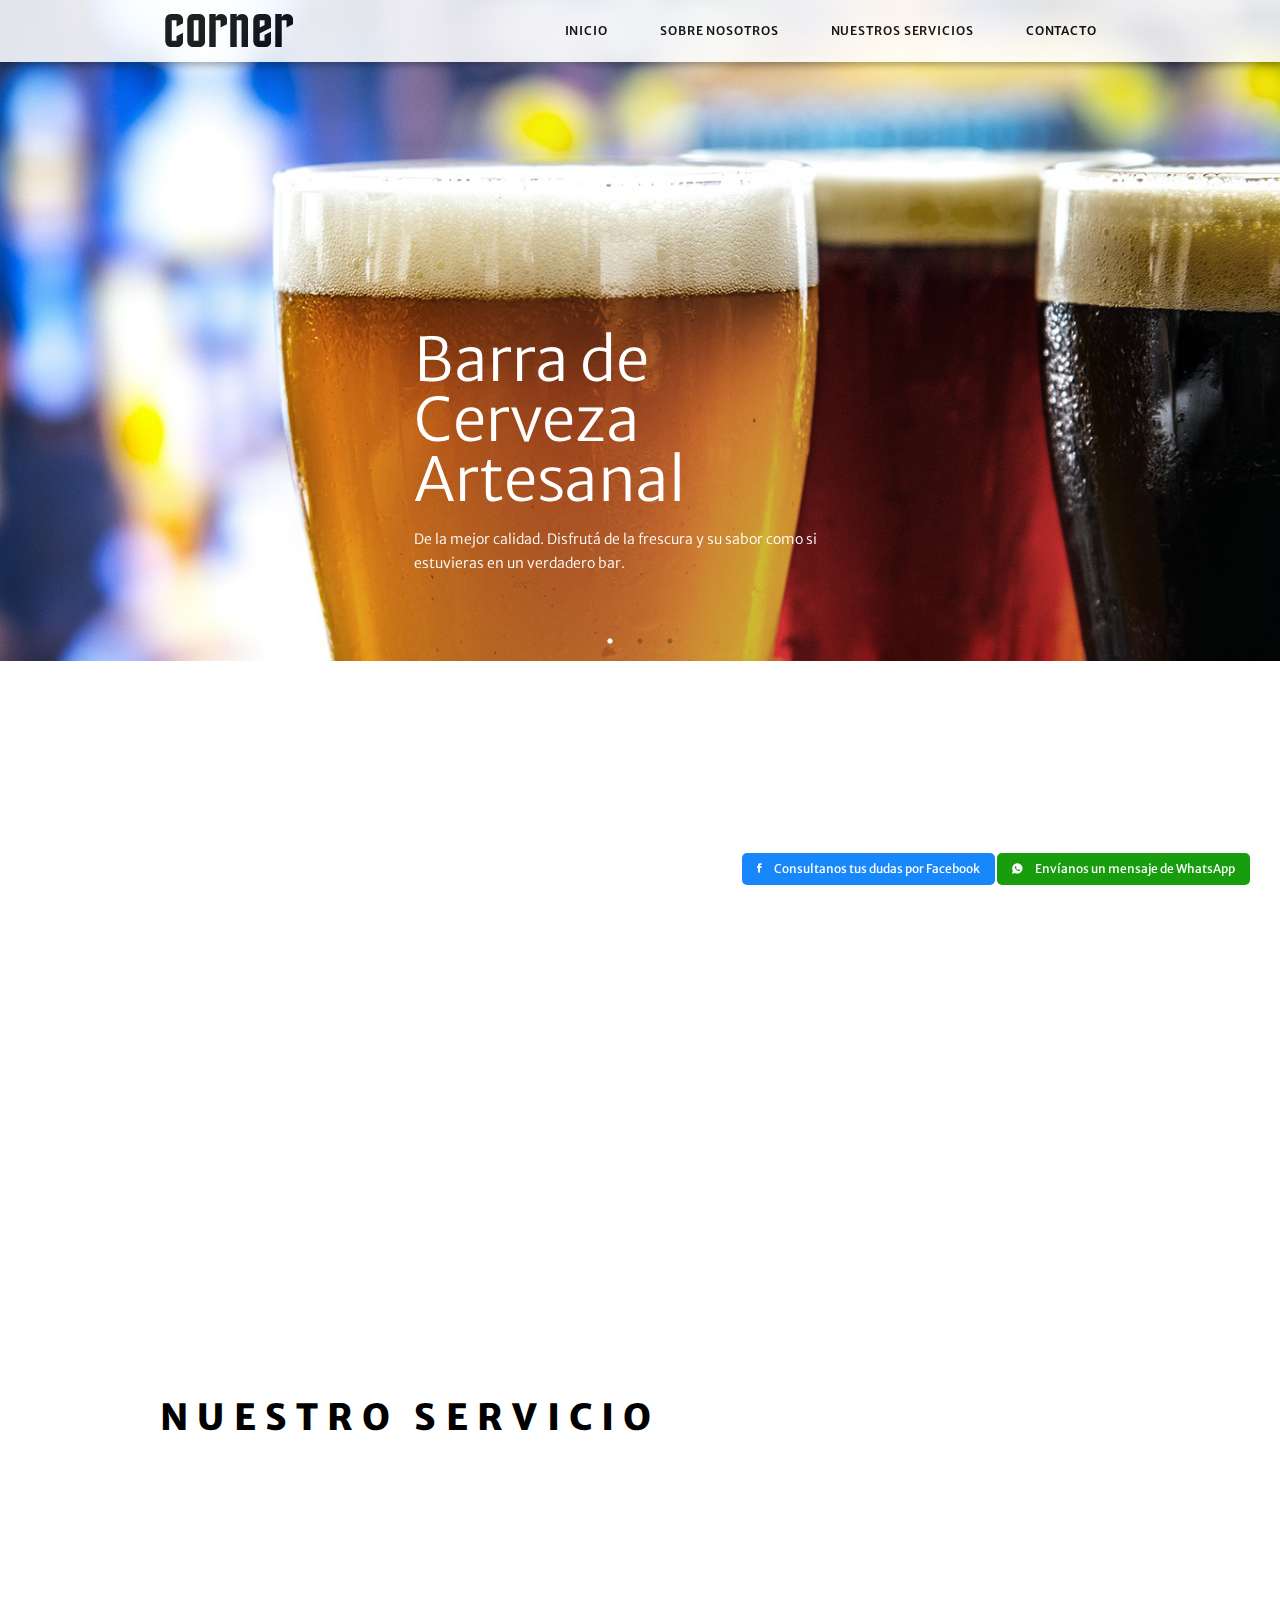
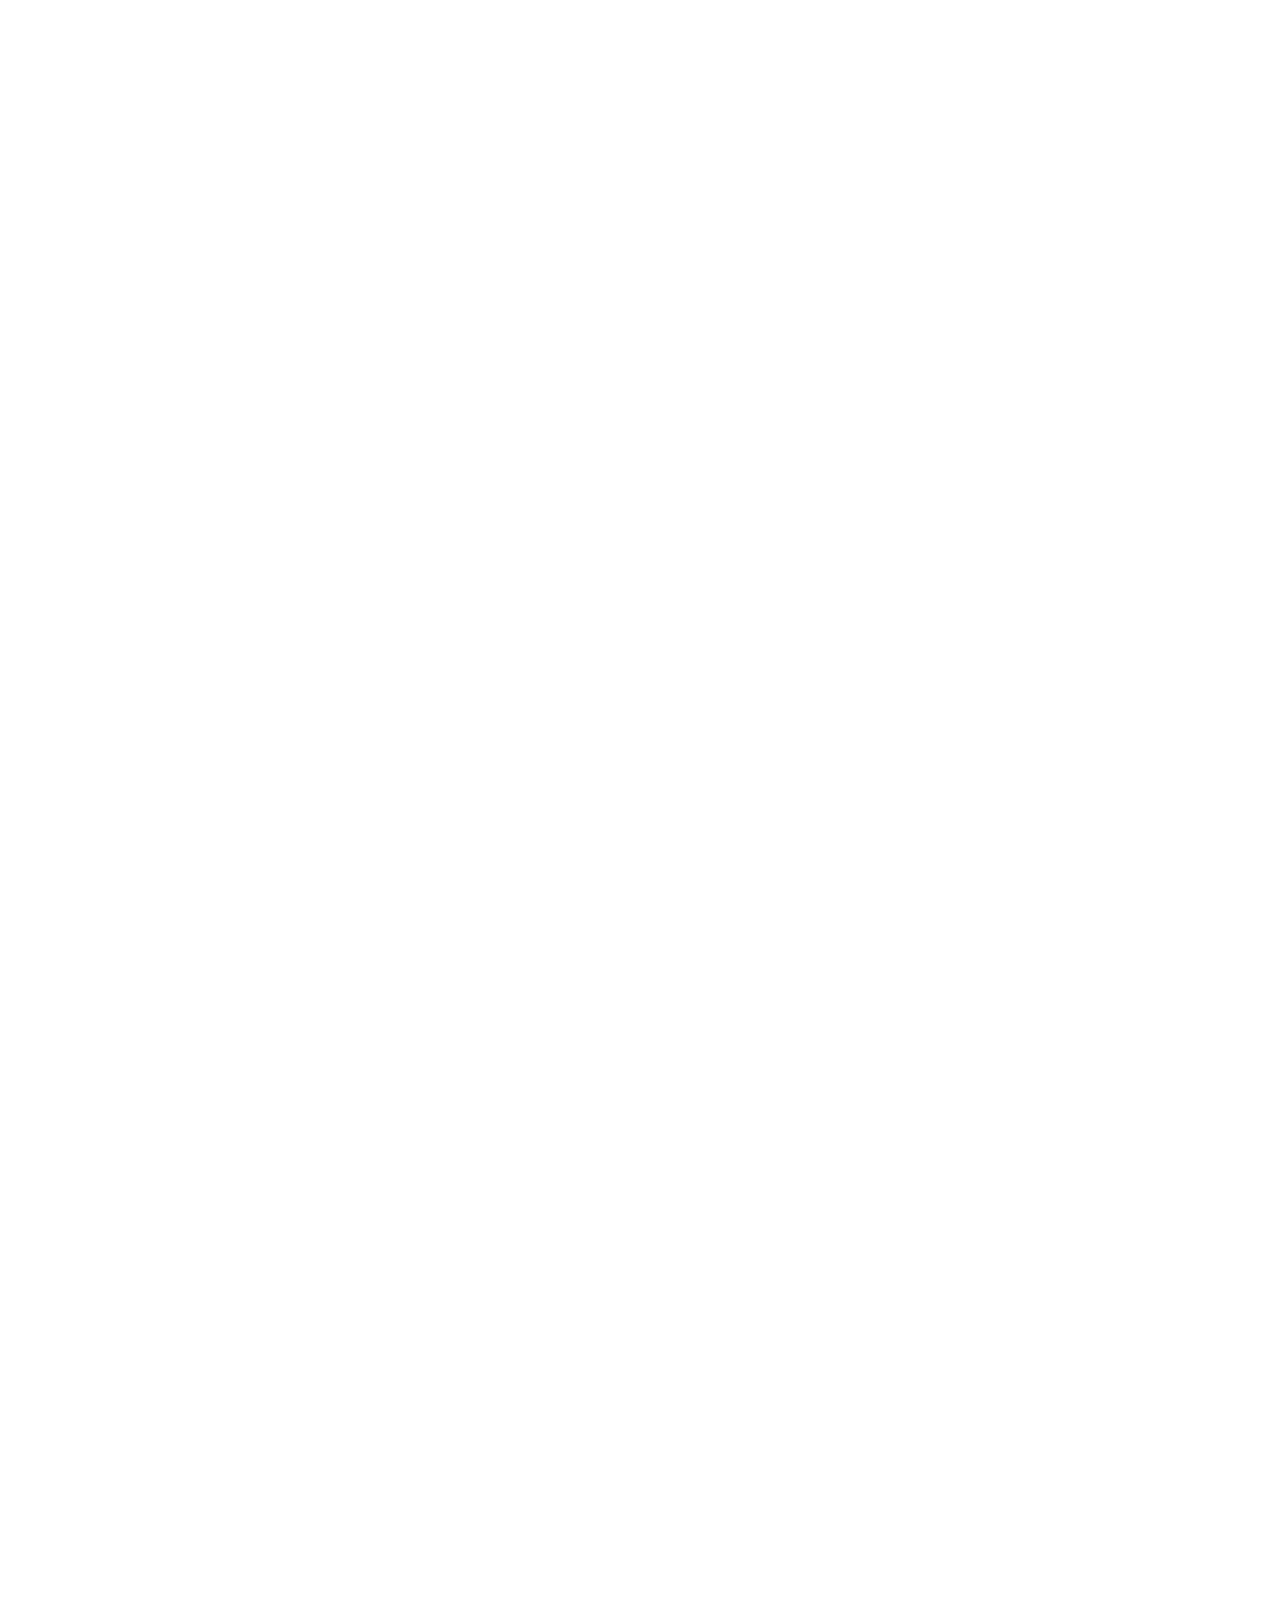
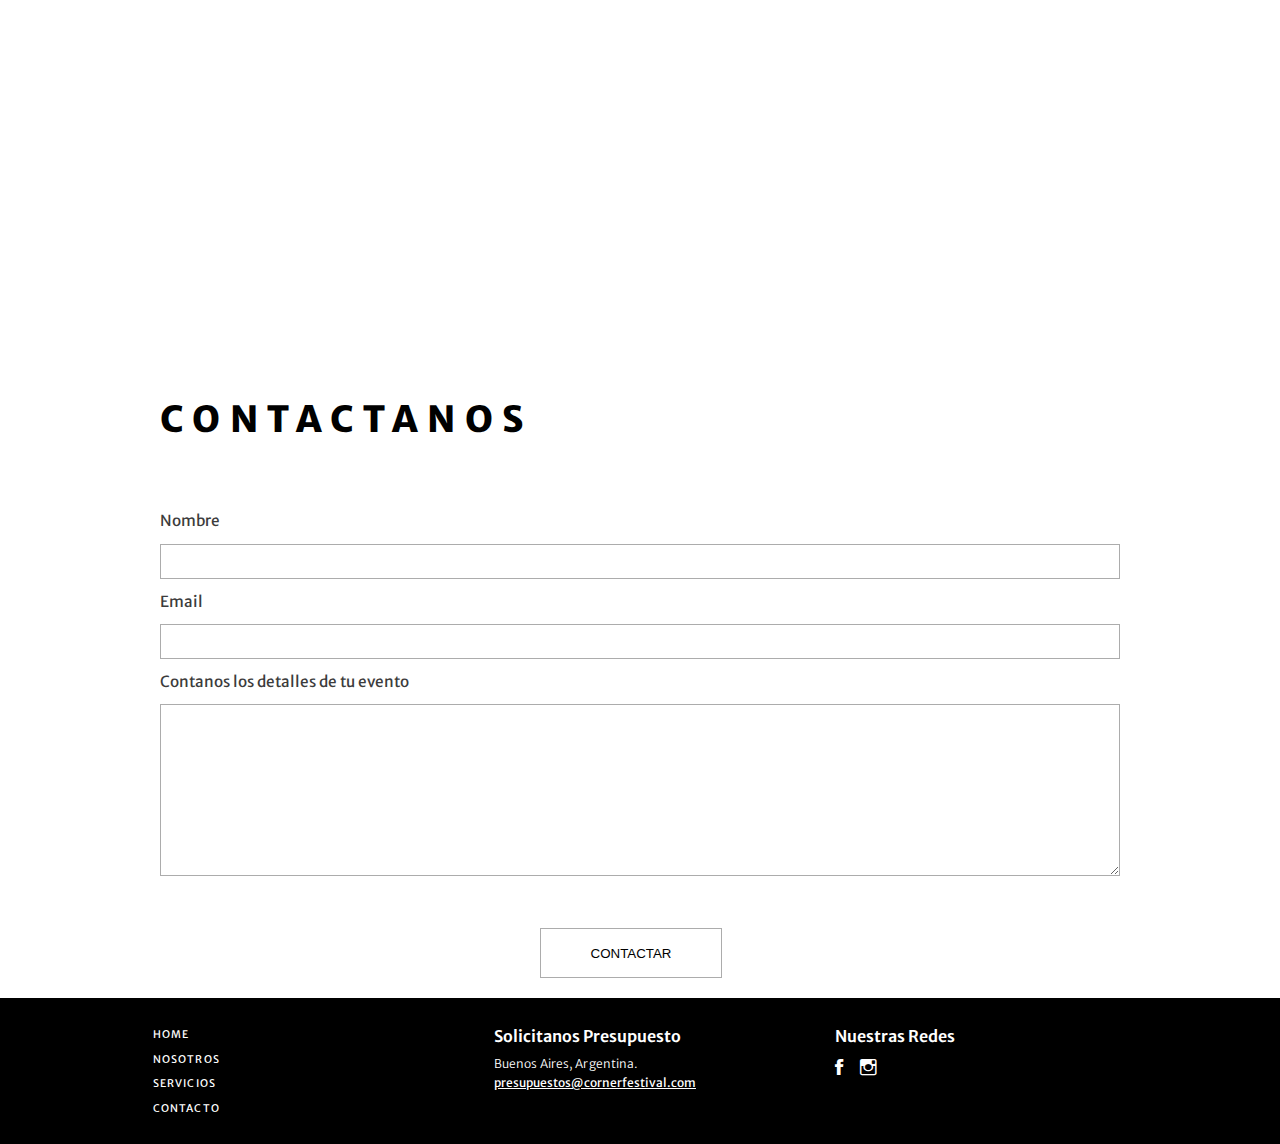
<file: index.html>
<!DOCTYPE html>
<html xmlns="http://www.w3.org/1999/xhtml">

<head>
	<meta http-equiv="Content-Type" content="text/html; charset=utf-8" />
	<title>Corner</title>
	<meta name="viewport" content="width=device-width, initial-scale=1">
	<meta name="author" content="Chinodelper" />
	<meta name="description" content="Llevamos un mini bar a tu evento. La mejor cerveza artesanal y comida Gourmet junto con algunos juegos didácticos para que te diviertas con tus amigos" />
	<meta name="keywords"  content="beer, food, festival, party, cerveza, minibar, jenga, dardos, bar, juegos, gourmet, bondiola, cerveza artesanal" />
	<meta name="Resource-type" content="Document" />

	<link rel="icon" href="./images/fav.ico" type="image/x-icon" />

	<link href="https://fonts.googleapis.com/css?family=Montserrat:200,300,400,600,800" rel="stylesheet">
	<link href="https://fonts.googleapis.com/css?family=Merriweather+Sans&display=swap" rel="stylesheet">
	<link rel="stylesheet" type="text/css" href="./css/main.css" />
	<link rel="stylesheet" type="text/css" href="./css/vendors/slick-theme.css" />
	<link rel="stylesheet" type="text/css" href="./css/vendors/slick.css" />
	<link rel="stylesheet" type="text/css" href="./css/vendors/gallery.css" />


<!-- Global site tag (gtag.js) - Google Analytics -->
<script async src="https://www.googletagmanager.com/gtag/js?id=UA-104294380-2"></script>
<script>
  window.dataLayer = window.dataLayer || [];
  function gtag(){dataLayer.push(arguments);}
  gtag('js', new Date());

  gtag('config', 'UA-104294380-2');
</script>

	
</head>
<body id="homePage">

<!-- START Menu Navigation -->
<nav class="qa-navigation">
	<div class="qa-container">
		<div class="qa-logo">
			<h1><a href="#homePage" rel="" id="homePage" class="qa-anchorLink">
				<img src="./images/corner-logo.png" alt="Corner Beer & Food Festival">
			</a></h1>
		</div>
		<span class="qa-burguer-icon">
			<i class="ion-navicon"></i>
			<i class="ion-android-close"></i>
		</span>
		<ul class="qa-menu">
			<li><a href="#homePage" rel="" class="qa-anchorLink">Inicio</a></li>
			<li><a href="#usPage" rel="" class="qa-anchorLink">Sobre Nosotros</a></li>
			<li><a href="#servicesPage" rel="" class="qa-anchorLink">Nuestros Servicios</a></li>
			<li><a href="#contactPage" rel="" class="qa-anchorLink">Contacto</a></li>
		</ul>
	</div>
</nav>
<!-- END Menu Navigation -->

<!-- START Slider -->
<section class="qa-slide" data-sizes="100vw">
	<div>
		<img class="qa-desktop-img" data-lazy="./images/slide-1.jpg" data-srcset="./images/slide-1.jpg" data-sizes="100vw">
		<img class="qa-mobile-img" data-lazy="./images/slide-1-mobile.jpg" data-srcset="./images/slide-1-mobile.jpg" data-sizes="100vw">
		<div class="qa-slide-text slide-1">
			<h2>Barra de Cerveza Artesanal</h2>
			<p>De la mejor calidad. Disfrutá de la frescura y su sabor como si estuvieras en un verdadero bar.</p>
		</div>
	</div>
	<div>
		<img class="qa-desktop-img" data-lazy="./images/slide-2.jpg" data-srcset="./images/slide-2.jpg" data-sizes="100vw">
		<img class="qa-mobile-img" data-lazy="./images/slide-2-mobile.jpg" data-srcset="./images/slide-2-mobile.jpg" data-sizes="100vw">
		<div class="qa-slide-text slide-2">
			<h2>Comidas al Disco de Arado</h2>
			<p>Te llevamos las mejores opciones de la mano de nuestro chef. Te imaginás una BONDIOLA a la BARBACOA para vos y tus invitados? solicitanos presupuesto!</p>
		</div>
	</div>
	<div>
		<img class="qa-desktop-img" data-lazy="./images/slide-3.jpg" data-srcset="./images/slide-3.jpg" data-sizes="100vw">
		<img class="qa-mobile-img" data-lazy="./images/slide-3-mobile.jpg" data-srcset="./images/slide-3-mobile.jpg" data-sizes="100vw">
		<div class="qa-slide-text slide-3">
			<h2>Juegos Didácticos</h2>
			<p>Querés sorprender a tus invitados con algo distinto? Te llevamos los mas divertidos juegos del momento.</p>
		</div>
	</div>
</section>
<!-- END Slider -->

<!-- START Main Content -->
<main class="qa-container">

	<!-- START us section -->
	<section id="usPage" class="qa-content">
		<h3 class="qa-h3">Beer & Food Festival</h3>
		<div class="qa-us-inner">
			<p>En <strong>CORNER</strong> <i>Beer & Food Festival</i> queremos ofrecerte algo mas que una barra móvil. Nuestra idea es llevarte un nuevo concepto que se adapta a los tiempos en que vivimos. Queremos llevarte un mini-bar a tu evento, para que que sorprendas a tus invitados con algo original y distinto. No solo ofrecemos las mejores opciones en comidas y bebidas, sino que ademas ponemos mucha atención al espacio en donde ofrecemos nuestro servicio, para que tus invitados se sientan parte de nuestra experiencia.</p>
			<p>Para ver fotos de los ultimos eventos y mas novedades, no te olvides de seguirnos en nuestras redes: <a href="https://www.instagram.com/cornerfestival/" target="_blank">@cornerfestival</a></p>
		</div>
		<div class="qa-us-inner">
			<!-- Trigger the Modal -->
			<img src="images/gallery/img1.jpg" alt="Barra de Cerveza Artesanal y Comidas al Disco" class="modal-source">
			<img src="images/gallery/img2.jpg" alt="Comidas al Disco y Juegos Didacticos" class="modal-source">
			<img src="images/gallery/img3.jpg" alt="Bondiola a la Barbacoa y Chopera de Cerveza" class="modal-source">
			<img src="images/gallery/img4.jpg" alt="Llevamos un mini bar a tu evento" class="modal-source">

		</div>
	</section>
	<!-- END us section -->

	<section id="servicesPage" class="qa-content">

		<h3 class="qa-h3">Nuestro Servicio</h3>
	
		<div id="qa-first-service" class="qa-service qa-img-left qa-img-medium">
			<div class="qa-image-wrapper">
				<div class="qa-image">
					<img src="./images/service.jpg" alt="">
				</div>
			</div>
			<div class="qa-block">
				<h5 class="qa-h5">Barra de Bebidas</h5>
				<p class="qa-text-center">Hoy en dia la cerveza artesanal es la bebida por excelencia de los argentinos, y nosotros te proponemos llevarte la mejor. Trabajamos junto a nuestros amigos de "Cerveza Chivilco", lo cual ofrece una variedad y calidad por excelencia con mas de 4 años de experiencia fabricando la mejor cerveza de la zona. Ademas incluimos gaseosas de primera marca y agua.</p>
				<p class="qa-text-center">Entre los estilos de cerveza mas popupalres, podes elegir entre: <strong>Golden, IPA, Stout y más...</strong></p>
			</div>

		</div>

		<div id="qa-second-service" class="qa-service qa-img-right qa-img-small">
			<div class="qa-image-wrapper">
				<div class="qa-image">
					<img src="./images/service2.jpg" alt="">
				</div>
			</div>
			<div class="qa-block">
				<h5 class="qa-h5">Juegos Didácticos</h5>
				<p class="qa-text-center">Para que tus invitados pasen un tiempo mas a meno en tu evento, te proponemos diversión asegurada junto con nuestros juegos populares al igual que en un bar. <strong>Jenga gigante y Dardos magneticos</strong>. Desafiá a tus amigos al mismo momento que disfrutas de la mejor cerveza y deleitando los platos mas sabrosos.</p>
			</div>
		</div>

		<div id="qa-third-service" class="qa-service qa-img-left qa-img-medium">
			<div class="qa-image-wrapper">
				<div class="qa-image">
					<img src="./images/service3.jpg" alt="">
				</div>
			</div>
			<div class="qa-block">
				<h5 class="qa-h5">Comidas al Disco</h5>
				<p class="qa-text-center">Te proponemos las mejores opciones para agasajar a tus invitados con la mas alta calidad de comida. Nuestro chef preparará frescas y delicioioas porciones para que vos y tus amigos terminen chupandose los dedos. Entre las opciones mas populares, tenemos:</p>
				<p class="qa-text-center"> <strong>BONDIOLA c/salsa Barbacoa</strong> y <strong>POLLO a la Mostaza y Miel</strong>.</p>
			</div>
		</div>

	</section>

	<section id="contactPage" class="qa-content">
		<h3 class="qa-h3">Contactanos</h3>
		
		<form id="contactForm" class="qa-form" action="" method="post" name="contactFormContacto">
			<div class="">
				<label class="qa-text-label" for="qa-company">Nombre</label>
				<input class="qa-text-inpt qa-text-area" type="text" name="nombre" id="qa-company" />
			</div>

			<div class="">
				<label class="qa-text-label" for="">Email</label>
				<input class="qa-text-inpt qa-text-area" type="text" name="email" id="qa-email" />
			</div>

			<div class="qa-message">
				<label class="qa-text-label" for="">Contanos los detalles de tu evento</label>
				<textarea class="qa-text-area" cols="10" rows="10" id="qa-message"></textarea>
			</div>

			<div class="qa-send-wrapper">
				<button type="submit" name="Enviar" class="send-form">CONTACTAR</button>
				<span id="image-loader" class="qa-image-loader">
					<img alt="" src="./images/ajax-loader.gif">
				</span>
			</div>
			<!-- contact-warning -->
			<div class="qa-message-warning" id="message-warning"></div>
			<!-- contact-success -->
			<div id="message-success" class="qa-message-success">
				<i class="fa fa-check"></i><span> Su mensaje fu&eacute; enviado con &eacute;xito, los contactaremos a la brevedad, muchas gracias!</span>
			</div>
		</form>

	</section>

</main>
<!-- END Main Content -->

<footer>
	<div class="qa-container">
		<div class="qa-footer-block qa-links">
			<ul>
				<li><a href="#homePage" rel="" class="qa-anchorLink">Home</a></li>
				<li><a href="#usPage" rel="" class="qa-anchorLink">Nosotros</a></li>
				<li><a href="#servicesPage" rel="" class="qa-anchorLink">Servicios</a></li>
				<li><a href="#contactPage" rel="" class="qa-anchorLink">Contacto</a></li>
			</ul>
		</div>
		<div class="qa-footer-block qa-address">
			<h6>Solicitanos Presupuesto</h6>
			<span>Buenos Aires, Argentina.</span>
			<a href="mailto:presupuestos@cornerfestival.com" class="email-desktop">presupuestos@cornerfestival.com</a>
			<a href="http://instagram.com/cornerfestival" class="insta-mobile">@cornerfestival</a>
		</div>
		<div class="qa-footer-block qa-social">
			<h6>Nuestras Redes</h6>
			<ul>
				<li><a href="http://facebook.com/cornerfestival" target="_blank"><i class="ion-social-facebook"></i></a></li>
				<li><a href="http://instagram.com/cornerfestival" target="_blank"><i class="ion-social-instagram-outline"></i></a></li>
			</ul>
		</div>
	</div>
</footer>


<!-- The Modal -->
<div id="myModal" class="modal">

  <!-- The Close Button -->
  <span class="close">&times;</span>

  <!-- Modal Content (The Image) -->
  <img class="modal-content">

  <!-- Modal Caption (Image Text) -->
  <div id="caption"></div>
</div>

<div class="link-contacto">
	<a href="https://m.me/cornerfestival" target="_blank" class="messenger facebook">
	<i class="ion-social-facebook"></i> <span>Consultanos tus dudas por Facebook</span></a>
	<a href="https://api.whatsapp.com/send?phone=541152611236" target="_blank" class="messenger whatsapp">
	<i class="ion-social-whatsapp"></i> <span>Envíanos un mensaje de WhatsApp</span></a>
</div>

<!-- <a href="https://m.me/cornerfestival" target="_blank" class="face-messenger">Envíanos un mensaje de por Facebook</a> -->

<script
  src="https://code.jquery.com/jquery-2.2.4.min.js"
  integrity="sha256-BbhdlvQf/xTY9gja0Dq3HiwQF8LaCRTXxZKRutelT44="
  crossorigin="anonymous"></script>
<script type="text/javascript" charset="utf-8" src="./js/vendors/slick.min.js"></script>
<script type="text/javascript" charset="utf-8" src="./js/main.js"></script>

</body>
</html>
</file>
<file: css/main.css>
﻿@CHARSET "ISO-8859-1";html,body,div,span,applet,object,iframe,h1,h2,h3,h4,h5,h6,p,blockquote,pre,a,abbr,acronym,address,big,cite,code,del,dfn,em,img,ins,kbd,q,s,samp,small,strike,strong,sub,sup,tt,var,b,u,i,center,dl,dt,dd,ol,ul,li,fieldset,form,label,legend,table,caption,tbody,tfoot,thead,tr,th,td,article,aside,canvas,details,embed,figure,figcaption,footer,header,hgroup,menu,nav,output,ruby,section,summary,time,mark,audio,video{margin:0;padding:0;border:0;font:inherit;font-size:100%;vertical-align:baseline}html{line-height:1}ol,ul{list-style:none}table{border-collapse:collapse;border-spacing:0}caption,th,td{text-align:left;font-weight:normal;vertical-align:middle}q,blockquote{quotes:none}q:before,q:after,blockquote:before,blockquote:after{content:"";content:none}a img{border:none}article,aside,details,figcaption,figure,footer,header,hgroup,main,menu,nav,section,summary{display:block}body{font-family:'Merriweather Sans', sans-serif;font-size:12px;color:#000}@media all and (min-width: 1025px){body{overflow-x:hidden}}.qa-container{width:100%;box-sizing:border-box}@media all and (min-width: 992px){.qa-container{max-width:880px;margin:0 auto}}@media all and (min-width: 1025px){.qa-container{max-width:1024px}}h3.qa-h3{font-size:23.8px;font-weight:800;letter-spacing:6.2px;text-align:left;color:#000;margin-top:75px;margin-bottom:36px;text-transform:uppercase;line-height:130%}@media all and (min-width: 992px){h3.qa-h3{font-size:36px;font-weight:800;letter-spacing:9.3px;margin-bottom:70px}}h4.qa-h4{font-size:18px;font-weight:bold;line-height:1.67;text-align:left;color:#3c3c3c;margin-top:30px;margin-bottom:15px}h5.qa-h5{font-size:23px;font-weight:600;text-align:center;color:#3c3c3c;margin:35px 0 20px 0}h5.qa-h5:after{content:'';width:100%;max-width:280px;height:1px;background-color:#6c6c6c;display:block;margin:14px auto 20px}p{font-size:14px;line-height:1.43;font-weight:300;color:#3c3c3c;margin-bottom:30px}@media all and (min-width: 992px){p{font-size:16px;line-height:1.67}}p strong{font-weight:600}.qa-text-center{text-align:center}.qa-content{width:100%;padding:0 32px;box-sizing:border-box;clear:both;position:relative;float:left}.qa-content .qa-service{position:relative;width:100%;float:left;margin-bottom:60px}@media all and (min-width: 1025px){.qa-content .qa-service{opacity:0;visibility:hidden;transform:translateY(100px);-webkit-transform:translateY(100px);-moz-transform:translateY(100px);transition:all .75s;-webkit-transition:all .75s;-moz-transition:all .75s}}@media all and (min-width: 1025px){.qa-content .qa-service.qa-img-left.qa-img-big .qa-image{margin-left:-430px}}@media all and (min-width: 1025px){.qa-content .qa-service.qa-img-left.qa-img-medium .qa-image{margin-left:-235px}}@media all and (min-width: 1025px){.qa-content .qa-service.qa-img-left.qa-img-small .qa-image{margin-left:-90px}}@media all and (min-width: 1025px){.qa-content .qa-service.qa-img-left .qa-image{float:left;margin-right:40px}}@media all and (min-width: 1025px){.qa-content .qa-service.qa-img-right.qa-img-big .qa-image{margin-right:-430px}}@media all and (min-width: 1025px){.qa-content .qa-service.qa-img-right.qa-img-medium .qa-image{margin-right:-235px}}@media all and (min-width: 1025px){.qa-content .qa-service.qa-img-right.qa-img-small .qa-image{margin-right:-90px}}@media all and (min-width: 1025px){.qa-content .qa-service.qa-img-right .qa-image{float:right;margin-left:40px}}@media all and (min-width: 1025px){.qa-content .qa-service.qa-img-small .qa-image{width:50%;height:50%}}@media all and (min-width: 1025px){.qa-content .qa-service.qa-img-small .qa-block{width:55%;margin-top:80px}}@media all and (min-width: 1025px){.qa-content .qa-service.qa-img-medium .qa-image{width:70%;height:70%}}@media all and (min-width: 1025px){.qa-content .qa-service.qa-img-medium .qa-block{margin-top:130px}}@media all and (min-width: 1025px){.qa-content .qa-service.qa-img-big .qa-image{width:90%;height:90%}}@media all and (min-width: 1025px){.qa-content .qa-service.qa-img-big .qa-block{margin-top:100px}.qa-content .qa-service.qa-img-big .qa-block:last-child{margin-top:0}}.qa-content .qa-service.qa-parallax-active{opacity:1;visibility:visible;transform:translateY(0);-webkit-transform:translateY(0);-moz-transform:translateY(0)}.qa-content .qa-service.qa-parallax-active .qa-block{opacity:1;visibility:visible;transform:translateX(0);-webkit-transform:translateX(0);-moz-transform:translateX(0)}.qa-content .qa-service .qa-image{border-top-left-radius:50% 50%;border-top-right-radius:50% 50%;border-bottom-right-radius:50% 50%;border-bottom-left-radius:50% 50%;overflow:hidden;width:80%;height:80%;margin:0 auto;background-image:linear-gradient(128deg, #3f9bd6, #0036a3);box-shadow:0px 10px 29px 0 rgba(0,0,0,0.26)}.qa-content .qa-service .qa-image img{width:100%;height:100%}@media all and (min-width: 768px){.qa-content .qa-service .qa-image{box-sizing:border-box;width:50%;height:50%}}.qa-content .qa-service .qa-block{display:block;clear:both;width:100%;position:relative;float:left}@media all and (min-width: 1025px){.qa-content .qa-service .qa-block{float:left;box-sizing:border-box;clear:initial;width:50%;opacity:0;visibility:hidden;transform:translateX(100px);-webkit-transform:translateX(100px);-moz-transform:translateX(100px);transition:all .75s;-webkit-transition:all .75s;-moz-transition:all .75s;transition-delay:.75s;-webkit-transition-delay:.75s;-moz-transition-delay:.75s}}.qa-content .qa-service .qa-block .qa-tags-wrapper{text-align:center}.qa-content .qa-service .qa-block .qa-tags-wrapper .qa-tag{text-transform:uppercase;font-size:10px;line-height:3.2;letter-spacing:1px;text-align:center;color:#6c6c6c;position:relative;outline:none;transition:all .4s;-webkit-transition:all .4s}@media all and (min-width: 1025px){.qa-content .qa-service .qa-block .qa-tags-wrapper .qa-tag{display:inline-block;border:1px solid #ccc;border-radius:6px;padding:0 20px;height:20px;line-height:220%;margin-bottom:10px}}.qa-content .qa-service .qa-block .qa-tags-wrapper .qa-tag:after{content:'';width:42px;height:1px;background-color:#ccc;display:block;margin:0 auto}@media all and (min-width: 1025px){.qa-content .qa-service .qa-block .qa-tags-wrapper .qa-tag:after{display:none}}.qa-content .qa-service .qa-block .qa-tags-wrapper .qa-tag:before{opacity:0;visibility:hidden}.qa-content .qa-service .qa-block .qa-tags-wrapper .qa-tag:last-child{margin-bottom:30px}.qa-content .qa-service .qa-block .qa-tags-wrapper .qa-tag:hover,.qa-content .qa-service .qa-block .qa-tags-wrapper .qa-tag:active,.qa-content .qa-service .qa-block .qa-tags-wrapper .qa-tag:focus{color:#000;cursor:pointer;border-color:#464646}@media all and (min-width: 1025px){.qa-content .qa-service .qa-block .qa-tags-wrapper .qa-tag.qa-active{background-color:#636363;color:white}}.qa-content .qa-service .qa-block .qa-tags-wrapper .qa-tag.qa-active .qa-tooltip{opacity:1;visibility:visible}.qa-content .qa-service .qa-block .qa-tags-wrapper .qa-tag.qa-active:after{opacity:0;visibility:hidden}.qa-content .qa-service .qa-block .qa-tags-wrapper .qa-tag.qa-active:before{content:'';width:0;height:0;border-right:10px solid transparent;border-top:10px solid transparent;border-left:10px solid transparent;border-bottom:10px solid white;bottom:-3px;position:absolute;background:transparent;left:50%;margin-left:-5px;z-index:3;opacity:1;visibility:visible}@media all and (min-width: 1025px){.qa-content .qa-service .qa-block .qa-tags-wrapper .qa-tag.qa-active:before{bottom:-12px}}.qa-content .qa-service .qa-block .qa-tags-wrapper .qa-tag .qa-tooltip{position:absolute;opacity:0;visibility:hidden;font-size:12px;font-weight:300;line-height:1.25;text-align:center;color:#747474;text-transform:none;width:100%;left:0;top:35px;border-radius:6px;background-color:#ffffff;box-shadow:0 0 18.3px 2.7px rgba(0,0,0,0.13);padding:15px;box-sizing:border-box;z-index:2;transition:all .4s;-webkit-transition:all .4s}@media all and (min-width: 1025px){.qa-content .qa-service .qa-block .qa-tags-wrapper .qa-tag .qa-tooltip{top:30px;width:380px;left:50%;margin-left:-190px}}.qa-navigation{width:100%;height:44px;opacity:0.87;background-color:#fff;box-shadow:0px 3px 7px 0 rgba(0,0,0,0.35);position:fixed;z-index:1}@media all and (min-width: 768px){.qa-navigation{height:62px}}.qa-navigation.qa-active{background-color:#ccc}.qa-navigation .qa-logo{float:right;margin:7px 36px;width:80px}.qa-navigation .qa-logo img{width:100%}@media all and (min-width: 768px){.qa-navigation .qa-logo{width:130px;float:left;margin:10px 36px}}.qa-navigation .qa-burguer-icon{width:60px;height:45px;font-family:Ionicons;font-size:36.2px;line-height:1.71;text-align:left;color:#3c3c3c;float:left}.qa-navigation .qa-burguer-icon i{position:absolute;top:0;left:32px;height:45px;transition:opacity .4s}.qa-navigation .qa-burguer-icon i::before{display:block;margin-top:5px}.qa-navigation .qa-burguer-icon i.ion-android-close{opacity:0;visibility:hidden}@media all and (min-width: 768px){.qa-navigation .qa-burguer-icon{display:none}}.qa-navigation.qa-active .qa-burguer-icon i.ion-android-close{opacity:1;visibility:visible}.qa-navigation.qa-active .qa-burguer-icon i.ion-navicon{opacity:0;visibility:hidden}.qa-navigation .qa-menu{display:none;width:100%;box-sizing:border-box;background:#fff;clear:both;background-image:linear-gradient(137deg, #252525, #0c0c0c);box-shadow:0px 6px 9.6px 3.4px rgba(0,0,0,0.26);padding:0 30px}@media all and (min-width: 768px){.qa-navigation .qa-menu{box-shadow:none}}.qa-navigation .qa-menu li{text-align:left;padding:20px 0;border-bottom:1px solid #fff}.qa-navigation .qa-menu li:last-child{border:none}@media all and (min-width: 768px){.qa-navigation .qa-menu li{display:inline-block;border:none;text-align:center;padding:25px}}.qa-navigation .qa-menu li a{text-decoration:none;color:#fff;text-transform:uppercase;font-weight:600}@media all and (min-width: 768px){.qa-navigation .qa-menu li a{color:#000;letter-spacing:0.9px}}@media all and (min-width: 768px){.qa-navigation .qa-menu{display:block !important;float:right;width:auto;background:transparent;clear:right}}.link-contacto{position:fixed;top:50%;right:30px}@media all and (min-width: 768px){.link-contacto{bottom:10px;top:inherit}}.link-contacto .messenger{font-size:32px;padding:10px 15px;border-radius:5px;color:white;text-shadow:none;display:inline-block;text-decoration:none;min-width:32px;text-align:center;display:block;margin-bottom:5px}@media all and (min-width: 768px){.link-contacto .messenger{font-size:12px;display:inline-block}}.link-contacto .messenger:hover{opacity:.8}.link-contacto .messenger.whatsapp{background-color:#189D0E}.link-contacto .messenger.facebook{background-color:#1787fb}@media all and (min-width: 768px){.link-contacto .messenger i{padding-right:10px}}.link-contacto .messenger span{display:none}@media all and (min-width: 768px){.link-contacto .messenger span{display:inline-block}}.link-contacto .face-messenger{position:fixed;bottom:10px;right:30px;text-indent:-9999px;background:url(../../images/messenger.png) no-repeat;width:250px;height:85px;background-size:contain;border-radius:10px}.qa-slide{position:relative}.qa-slide .slick-slide{position:relative}.qa-slide .slick-slide img{width:100%}.qa-slide .qa-desktop-img{display:none}@media all and (min-width: 768px){.qa-slide .qa-desktop-img{display:block}}@media all and (min-width: 768px){.qa-slide .qa-mobile-img{display:none}}.qa-slide .qa-slide-text{position:absolute;color:white;top:70px;width:100%;padding:0 30px;box-sizing:border-box}@media all and (min-width: 768px){.qa-slide .qa-slide-text.slide-1{max-width:480px;top:50%;left:30%}}@media all and (min-width: 768px){.qa-slide .qa-slide-text.slide-2{max-width:480px;top:60%;right:10%}}@media all and (min-width: 768px){.qa-slide .qa-slide-text.slide-3{max-width:500px;top:50%;right:0}}.qa-slide .qa-slide-text h2{font-size:42px;font-weight:200;margin-bottom:13px}@media all and (min-width: 768px){.qa-slide .qa-slide-text h2{font-size:60px;margin-bottom:18px}}.qa-slide .qa-slide-text p{font-size:12px;width:100%;max-width:200px;font-weight:300;color:white}@media all and (min-width: 768px){.qa-slide .qa-slide-text p{font-size:14px;max-width:490px}}@media all and (min-width: 1025px){#usPage{opacity:0;visibility:hidden;transform:translateY(100px);-webkit-transform:translateY(100px);-moz-transform:translateY(100px);transition:all .75s;-webkit-transition:all .75s;-moz-transition:all .75s}}#usPage.qa-parallax-active{opacity:1;visibility:visible;transform:translateY(0);-webkit-transform:translateY(0);-moz-transform:translateY(0)}@media all and (min-width: 768px){#usPage .qa-us-inner{margin:0 100px}}#usPage .us-item-wrapper{overflow:hidden;margin-top:30px}@media all and (min-width: 768px){#usPage .us-item-wrapper{margin-top:50px}}#usPage .us-item-wrapper .us-item{width:50%;text-align:center;float:left;padding:0 15px;margin-bottom:20px;box-sizing:border-box}#usPage .us-item-wrapper .us-item img{width:100%}#usPage .us-item-wrapper .us-item span{text-transform:uppercase;color:#3c3c3c;display:block;margin-top:10px;line-height:2;letter-spacing:1.2px}@media all and (min-width: 768px){#usPage .us-item-wrapper .us-item span{margin-top:20px}}@media all and (min-width: 768px){#usPage .us-item-wrapper .us-item{width:25%;padding:0 25px}}@media all and (min-width: 992px){#usPage .us-item-wrapper .us-item{padding:0 45px}}@media all and (min-width: 768px){#usPage p{font-size:18px}}.qa-form .qa-text-label{display:block;margin-bottom:15px;margin-top:15px;font-size:15.3px;text-align:left;color:#3c3c3c}.qa-form .qa-text-inpt{height:35px}.qa-form .qa-text-area{width:100%;border:solid 1px #acacac;padding:10px;box-sizing:border-box}.qa-form .qa-check{margin-top:20px}.qa-form .qa-check .qa-check-label{font-size:15.3px;text-align:left;color:#3c3c3c;vertical-align:top;font-weight:600;cursor:pointer}.qa-form .qa-send-wrapper{text-align:center;margin-top:50px;margin-bottom:20px}.qa-form .qa-send-wrapper button{height:50px;padding:10px 50px;background:white;outline:none;border:1px solid #acacac;cursor:pointer;transition:all .5s}.qa-form .qa-send-wrapper button:hover{color:#fff;background-color:#3c3c3c}.qa-form .qa-message-warning{padding:20px;text-align:center;color:red;font-weight:600;font-size:12px}@media all and (min-width: 768px){.qa-form .qa-message-warning{font-size:14px}}.qa-form .qa-message-success{padding:20px;text-align:center;font-weight:600;font-size:12px}@media all and (min-width: 768px){.qa-form .qa-message-success{font-size:14px}}.qa-form .qa-message-warning{display:none}.qa-form .qa-message-warning span{display:block}.qa-form .qa-message-success{display:none}.qa-form .qa-image-loader{opacity:0;visibility:hidden}.qa-form .qa-image-loader.qa-active{opacity:1;visibility:visible}footer{display:block;width:100%;position:relative;float:left;background:#000}footer .qa-footer-block{width:50%;float:left;box-sizing:border-box;padding:30px 15px 30px 25px;color:white}@media all and (min-width: 768px){footer .qa-footer-block{width:33.3%}}footer .qa-footer-block.qa-links ul li{text-transform:uppercase;padding:12px 0 0 0}footer .qa-footer-block.qa-links ul li a{color:white;text-decoration:none;font-size:10.5px;letter-spacing:1.1px;text-align:left}footer .qa-footer-block.qa-links ul li:first-child{padding:0}footer .qa-footer-block.qa-address h6{font-size:16px;font-weight:600;text-align:left;padding-bottom:12px}footer .qa-footer-block.qa-address span{font-size:12px;font-weight:300;line-height:1.33;letter-spacing:0.1px;text-align:left;color:white;display:block}footer .qa-footer-block.qa-address a{color:#fff;display:block;margin-top:5px;font-size:8px}@media all and (min-width: 768px){footer .qa-footer-block.qa-address a{font-size:12px}}footer .qa-footer-block.qa-address a.insta-mobile{font-size:14px}@media all and (min-width: 768px){footer .qa-footer-block.qa-address a.insta-mobile{display:none}}footer .qa-footer-block.qa-address a.email-desktop{display:none}@media all and (min-width: 768px){footer .qa-footer-block.qa-address a.email-desktop{display:block}}footer .qa-footer-block.qa-social{display:none}footer .qa-footer-block.qa-social h6{font-size:16px;font-weight:600;text-align:left;padding-bottom:12px}footer .qa-footer-block.qa-social ul li{display:inline-block;margin-right:15px}footer .qa-footer-block.qa-social ul li a{font-size:22px;color:#fff}@media all and (min-width: 768px){footer .qa-footer-block.qa-social{display:block}}@font-face{font-family:"Ionicons";src:url("../fonts/ionicons.eot?v=2.0.0");src:url("../fonts/ionicons.eot?v=2.0.0#iefix") format("embedded-opentype"),url("../fonts/ionicons.ttf?v=2.0.0") format("truetype"),url("../fonts/ionicons.woff?v=2.0.0") format("woff"),url("../fonts/ionicons.svg?v=2.0.0#Ionicons") format("svg");font-weight:normal;font-style:normal}.ion,.ionicons,.ion-alert:before,.ion-alert-circled:before,.ion-android-add:before,.ion-android-add-circle:before,.ion-android-alarm-clock:before,.ion-android-alert:before,.ion-android-apps:before,.ion-android-archive:before,.ion-android-arrow-back:before,.ion-android-arrow-down:before,.ion-android-arrow-dropdown:before,.ion-android-arrow-dropdown-circle:before,.ion-android-arrow-dropleft:before,.ion-android-arrow-dropleft-circle:before,.ion-android-arrow-dropright:before,.ion-android-arrow-dropright-circle:before,.ion-android-arrow-dropup:before,.ion-android-arrow-dropup-circle:before,.ion-android-arrow-forward:before,.ion-android-arrow-up:before,.ion-android-attach:before,.ion-android-bar:before,.ion-android-bicycle:before,.ion-android-boat:before,.ion-android-bookmark:before,.ion-android-bulb:before,.ion-android-bus:before,.ion-android-calendar:before,.ion-android-call:before,.ion-android-camera:before,.ion-android-cancel:before,.ion-android-car:before,.ion-android-cart:before,.ion-android-chat:before,.ion-android-checkbox:before,.ion-android-checkbox-blank:before,.ion-android-checkbox-outline:before,.ion-android-checkbox-outline-blank:before,.ion-android-checkmark-circle:before,.ion-android-clipboard:before,.ion-android-close:before,.ion-android-cloud:before,.ion-android-cloud-circle:before,.ion-android-cloud-done:before,.ion-android-cloud-outline:before,.ion-android-color-palette:before,.ion-android-compass:before,.ion-android-contact:before,.ion-android-contacts:before,.ion-android-contract:before,.ion-android-create:before,.ion-android-delete:before,.ion-android-desktop:before,.ion-android-document:before,.ion-android-done:before,.ion-android-done-all:before,.ion-android-download:before,.ion-android-drafts:before,.ion-android-exit:before,.ion-android-expand:before,.ion-android-favorite:before,.ion-android-favorite-outline:before,.ion-android-film:before,.ion-android-folder:before,.ion-android-folder-open:before,.ion-android-funnel:before,.ion-android-globe:before,.ion-android-hand:before,.ion-android-hangout:before,.ion-android-happy:before,.ion-android-home:before,.ion-android-image:before,.ion-android-laptop:before,.ion-android-list:before,.ion-android-locate:before,.ion-android-lock:before,.ion-android-mail:before,.ion-android-map:before,.ion-android-menu:before,.ion-android-microphone:before,.ion-android-microphone-off:before,.ion-android-more-horizontal:before,.ion-android-more-vertical:before,.ion-android-navigate:before,.ion-android-notifications:before,.ion-android-notifications-none:before,.ion-android-notifications-off:before,.ion-android-open:before,.ion-android-options:before,.ion-android-people:before,.ion-android-person:before,.ion-android-person-add:before,.ion-android-phone-landscape:before,.ion-android-phone-portrait:before,.ion-android-pin:before,.ion-android-plane:before,.ion-android-playstore:before,.ion-android-print:before,.ion-android-radio-button-off:before,.ion-android-radio-button-on:before,.ion-android-refresh:before,.ion-android-remove:before,.ion-android-remove-circle:before,.ion-android-restaurant:before,.ion-android-sad:before,.ion-android-search:before,.ion-android-send:before,.ion-android-settings:before,.ion-android-share:before,.ion-android-share-alt:before,.ion-android-star:before,.ion-android-star-half:before,.ion-android-star-outline:before,.ion-android-stopwatch:before,.ion-android-subway:before,.ion-android-sunny:before,.ion-android-sync:before,.ion-android-textsms:before,.ion-android-time:before,.ion-android-train:before,.ion-android-unlock:before,.ion-android-upload:before,.ion-android-volume-down:before,.ion-android-volume-mute:before,.ion-android-volume-off:before,.ion-android-volume-up:before,.ion-android-walk:before,.ion-android-warning:before,.ion-android-watch:before,.ion-android-wifi:before,.ion-aperture:before,.ion-archive:before,.ion-arrow-down-a:before,.ion-arrow-down-b:before,.ion-arrow-down-c:before,.ion-arrow-expand:before,.ion-arrow-graph-down-left:before,.ion-arrow-graph-down-right:before,.ion-arrow-graph-up-left:before,.ion-arrow-graph-up-right:before,.ion-arrow-left-a:before,.ion-arrow-left-b:before,.ion-arrow-left-c:before,.ion-arrow-move:before,.ion-arrow-resize:before,.ion-arrow-return-left:before,.ion-arrow-return-right:before,.ion-arrow-right-a:before,.ion-arrow-right-b:before,.ion-arrow-right-c:before,.ion-arrow-shrink:before,.ion-arrow-swap:before,.ion-arrow-up-a:before,.ion-arrow-up-b:before,.ion-arrow-up-c:before,.ion-asterisk:before,.ion-at:before,.ion-backspace:before,.ion-backspace-outline:before,.ion-bag:before,.ion-battery-charging:before,.ion-battery-empty:before,.ion-battery-full:before,.ion-battery-half:before,.ion-battery-low:before,.ion-beaker:before,.ion-beer:before,.ion-bluetooth:before,.ion-bonfire:before,.ion-bookmark:before,.ion-bowtie:before,.ion-briefcase:before,.ion-bug:before,.ion-calculator:before,.ion-calendar:before,.ion-camera:before,.ion-card:before,.ion-cash:before,.ion-chatbox:before,.ion-chatbox-working:before,.ion-chatboxes:before,.ion-chatbubble:before,.ion-chatbubble-working:before,.ion-chatbubbles:before,.ion-checkmark:before,.ion-checkmark-circled:before,.ion-checkmark-round:before,.ion-chevron-down:before,.ion-chevron-left:before,.ion-chevron-right:before,.ion-chevron-up:before,.ion-clipboard:before,.ion-clock:before,.ion-close:before,.ion-close-circled:before,.ion-close-round:before,.ion-closed-captioning:before,.ion-cloud:before,.ion-code:before,.ion-code-download:before,.ion-code-working:before,.ion-coffee:before,.ion-compass:before,.ion-compose:before,.ion-connection-bars:before,.ion-contrast:before,.ion-crop:before,.ion-cube:before,.ion-disc:before,.ion-document:before,.ion-document-text:before,.ion-drag:before,.ion-earth:before,.ion-easel:before,.ion-edit:before,.ion-egg:before,.ion-eject:before,.ion-email:before,.ion-email-unread:before,.ion-erlenmeyer-flask:before,.ion-erlenmeyer-flask-bubbles:before,.ion-eye:before,.ion-eye-disabled:before,.ion-female:before,.ion-filing:before,.ion-film-marker:before,.ion-fireball:before,.ion-flag:before,.ion-flame:before,.ion-flash:before,.ion-flash-off:before,.ion-folder:before,.ion-fork:before,.ion-fork-repo:before,.ion-forward:before,.ion-funnel:before,.ion-gear-a:before,.ion-gear-b:before,.ion-grid:before,.ion-hammer:before,.ion-happy:before,.ion-happy-outline:before,.ion-headphone:before,.ion-heart:before,.ion-heart-broken:before,.ion-help:before,.ion-help-buoy:before,.ion-help-circled:before,.ion-home:before,.ion-icecream:before,.ion-image:before,.ion-images:before,.ion-information:before,.ion-information-circled:before,.ion-ionic:before,.ion-ios-alarm:before,.ion-ios-alarm-outline:before,.ion-ios-albums:before,.ion-ios-albums-outline:before,.ion-ios-americanfootball:before,.ion-ios-americanfootball-outline:before,.ion-ios-analytics:before,.ion-ios-analytics-outline:before,.ion-ios-arrow-back:before,.ion-ios-arrow-down:before,.ion-ios-arrow-forward:before,.ion-ios-arrow-left:before,.ion-ios-arrow-right:before,.ion-ios-arrow-thin-down:before,.ion-ios-arrow-thin-left:before,.ion-ios-arrow-thin-right:before,.ion-ios-arrow-thin-up:before,.ion-ios-arrow-up:before,.ion-ios-at:before,.ion-ios-at-outline:before,.ion-ios-barcode:before,.ion-ios-barcode-outline:before,.ion-ios-baseball:before,.ion-ios-baseball-outline:before,.ion-ios-basketball:before,.ion-ios-basketball-outline:before,.ion-ios-bell:before,.ion-ios-bell-outline:before,.ion-ios-body:before,.ion-ios-body-outline:before,.ion-ios-bolt:before,.ion-ios-bolt-outline:before,.ion-ios-book:before,.ion-ios-book-outline:before,.ion-ios-bookmarks:before,.ion-ios-bookmarks-outline:before,.ion-ios-box:before,.ion-ios-box-outline:before,.ion-ios-briefcase:before,.ion-ios-briefcase-outline:before,.ion-ios-browsers:before,.ion-ios-browsers-outline:before,.ion-ios-calculator:before,.ion-ios-calculator-outline:before,.ion-ios-calendar:before,.ion-ios-calendar-outline:before,.ion-ios-camera:before,.ion-ios-camera-outline:before,.ion-ios-cart:before,.ion-ios-cart-outline:before,.ion-ios-chatboxes:before,.ion-ios-chatboxes-outline:before,.ion-ios-chatbubble:before,.ion-ios-chatbubble-outline:before,.ion-ios-checkmark:before,.ion-ios-checkmark-empty:before,.ion-ios-checkmark-outline:before,.ion-ios-circle-filled:before,.ion-ios-circle-outline:before,.ion-ios-clock:before,.ion-ios-clock-outline:before,.ion-ios-close:before,.ion-ios-close-empty:before,.ion-ios-close-outline:before,.ion-ios-cloud:before,.ion-ios-cloud-download:before,.ion-ios-cloud-download-outline:before,.ion-ios-cloud-outline:before,.ion-ios-cloud-upload:before,.ion-ios-cloud-upload-outline:before,.ion-ios-cloudy:before,.ion-ios-cloudy-night:before,.ion-ios-cloudy-night-outline:before,.ion-ios-cloudy-outline:before,.ion-ios-cog:before,.ion-ios-cog-outline:before,.ion-ios-color-filter:before,.ion-ios-color-filter-outline:before,.ion-ios-color-wand:before,.ion-ios-color-wand-outline:before,.ion-ios-compose:before,.ion-ios-compose-outline:before,.ion-ios-contact:before,.ion-ios-contact-outline:before,.ion-ios-copy:before,.ion-ios-copy-outline:before,.ion-ios-crop:before,.ion-ios-crop-strong:before,.ion-ios-download:before,.ion-ios-download-outline:before,.ion-ios-drag:before,.ion-ios-email:before,.ion-ios-email-outline:before,.ion-ios-eye:before,.ion-ios-eye-outline:before,.ion-ios-fastforward:before,.ion-ios-fastforward-outline:before,.ion-ios-filing:before,.ion-ios-filing-outline:before,.ion-ios-film:before,.ion-ios-film-outline:before,.ion-ios-flag:before,.ion-ios-flag-outline:before,.ion-ios-flame:before,.ion-ios-flame-outline:before,.ion-ios-flask:before,.ion-ios-flask-outline:before,.ion-ios-flower:before,.ion-ios-flower-outline:before,.ion-ios-folder:before,.ion-ios-folder-outline:before,.ion-ios-football:before,.ion-ios-football-outline:before,.ion-ios-game-controller-a:before,.ion-ios-game-controller-a-outline:before,.ion-ios-game-controller-b:before,.ion-ios-game-controller-b-outline:before,.ion-ios-gear:before,.ion-ios-gear-outline:before,.ion-ios-glasses:before,.ion-ios-glasses-outline:before,.ion-ios-grid-view:before,.ion-ios-grid-view-outline:before,.ion-ios-heart:before,.ion-ios-heart-outline:before,.ion-ios-help:before,.ion-ios-help-empty:before,.ion-ios-help-outline:before,.ion-ios-home:before,.ion-ios-home-outline:before,.ion-ios-infinite:before,.ion-ios-infinite-outline:before,.ion-ios-information:before,.ion-ios-information-empty:before,.ion-ios-information-outline:before,.ion-ios-ionic-outline:before,.ion-ios-keypad:before,.ion-ios-keypad-outline:before,.ion-ios-lightbulb:before,.ion-ios-lightbulb-outline:before,.ion-ios-list:before,.ion-ios-list-outline:before,.ion-ios-location:before,.ion-ios-location-outline:before,.ion-ios-locked:before,.ion-ios-locked-outline:before,.ion-ios-loop:before,.ion-ios-loop-strong:before,.ion-ios-medical:before,.ion-ios-medical-outline:before,.ion-ios-medkit:before,.ion-ios-medkit-outline:before,.ion-ios-mic:before,.ion-ios-mic-off:before,.ion-ios-mic-outline:before,.ion-ios-minus:before,.ion-ios-minus-empty:before,.ion-ios-minus-outline:before,.ion-ios-monitor:before,.ion-ios-monitor-outline:before,.ion-ios-moon:before,.ion-ios-moon-outline:before,.ion-ios-more:before,.ion-ios-more-outline:before,.ion-ios-musical-note:before,.ion-ios-musical-notes:before,.ion-ios-navigate:before,.ion-ios-navigate-outline:before,.ion-ios-nutrition:before,.ion-ios-nutrition-outline:before,.ion-ios-paper:before,.ion-ios-paper-outline:before,.ion-ios-paperplane:before,.ion-ios-paperplane-outline:before,.ion-ios-partlysunny:before,.ion-ios-partlysunny-outline:before,.ion-ios-pause:before,.ion-ios-pause-outline:before,.ion-ios-paw:before,.ion-ios-paw-outline:before,.ion-ios-people:before,.ion-ios-people-outline:before,.ion-ios-person:before,.ion-ios-person-outline:before,.ion-ios-personadd:before,.ion-ios-personadd-outline:before,.ion-ios-photos:before,.ion-ios-photos-outline:before,.ion-ios-pie:before,.ion-ios-pie-outline:before,.ion-ios-pint:before,.ion-ios-pint-outline:before,.ion-ios-play:before,.ion-ios-play-outline:before,.ion-ios-plus:before,.ion-ios-plus-empty:before,.ion-ios-plus-outline:before,.ion-ios-pricetag:before,.ion-ios-pricetag-outline:before,.ion-ios-pricetags:before,.ion-ios-pricetags-outline:before,.ion-ios-printer:before,.ion-ios-printer-outline:before,.ion-ios-pulse:before,.ion-ios-pulse-strong:before,.ion-ios-rainy:before,.ion-ios-rainy-outline:before,.ion-ios-recording:before,.ion-ios-recording-outline:before,.ion-ios-redo:before,.ion-ios-redo-outline:before,.ion-ios-refresh:before,.ion-ios-refresh-empty:before,.ion-ios-refresh-outline:before,.ion-ios-reload:before,.ion-ios-reverse-camera:before,.ion-ios-reverse-camera-outline:before,.ion-ios-rewind:before,.ion-ios-rewind-outline:before,.ion-ios-rose:before,.ion-ios-rose-outline:before,.ion-ios-search:before,.ion-ios-search-strong:before,.ion-ios-settings:before,.ion-ios-settings-strong:before,.ion-ios-shuffle:before,.ion-ios-shuffle-strong:before,.ion-ios-skipbackward:before,.ion-ios-skipbackward-outline:before,.ion-ios-skipforward:before,.ion-ios-skipforward-outline:before,.ion-ios-snowy:before,.ion-ios-speedometer:before,.ion-ios-speedometer-outline:before,.ion-ios-star:before,.ion-ios-star-half:before,.ion-ios-star-outline:before,.ion-ios-stopwatch:before,.ion-ios-stopwatch-outline:before,.ion-ios-sunny:before,.ion-ios-sunny-outline:before,.ion-ios-telephone:before,.ion-ios-telephone-outline:before,.ion-ios-tennisball:before,.ion-ios-tennisball-outline:before,.ion-ios-thunderstorm:before,.ion-ios-thunderstorm-outline:before,.ion-ios-time:before,.ion-ios-time-outline:before,.ion-ios-timer:before,.ion-ios-timer-outline:before,.ion-ios-toggle:before,.ion-ios-toggle-outline:before,.ion-ios-trash:before,.ion-ios-trash-outline:before,.ion-ios-undo:before,.ion-ios-undo-outline:before,.ion-ios-unlocked:before,.ion-ios-unlocked-outline:before,.ion-ios-upload:before,.ion-ios-upload-outline:before,.ion-ios-videocam:before,.ion-ios-videocam-outline:before,.ion-ios-volume-high:before,.ion-ios-volume-low:before,.ion-ios-wineglass:before,.ion-ios-wineglass-outline:before,.ion-ios-world:before,.ion-ios-world-outline:before,.ion-ipad:before,.ion-iphone:before,.ion-ipod:before,.ion-jet:before,.ion-key:before,.ion-knife:before,.ion-laptop:before,.ion-leaf:before,.ion-levels:before,.ion-lightbulb:before,.ion-link:before,.ion-load-a:before,.ion-load-b:before,.ion-load-c:before,.ion-load-d:before,.ion-location:before,.ion-lock-combination:before,.ion-locked:before,.ion-log-in:before,.ion-log-out:before,.ion-loop:before,.ion-magnet:before,.ion-male:before,.ion-man:before,.ion-map:before,.ion-medkit:before,.ion-merge:before,.ion-mic-a:before,.ion-mic-b:before,.ion-mic-c:before,.ion-minus:before,.ion-minus-circled:before,.ion-minus-round:before,.ion-model-s:before,.ion-monitor:before,.ion-more:before,.ion-mouse:before,.ion-music-note:before,.ion-navicon:before,.ion-navicon-round:before,.ion-navigate:before,.ion-network:before,.ion-no-smoking:before,.ion-nuclear:before,.ion-outlet:before,.ion-paintbrush:before,.ion-paintbucket:before,.ion-paper-airplane:before,.ion-paperclip:before,.ion-pause:before,.ion-person:before,.ion-person-add:before,.ion-person-stalker:before,.ion-pie-graph:before,.ion-pin:before,.ion-pinpoint:before,.ion-pizza:before,.ion-plane:before,.ion-planet:before,.ion-play:before,.ion-playstation:before,.ion-plus:before,.ion-plus-circled:before,.ion-plus-round:before,.ion-podium:before,.ion-pound:before,.ion-power:before,.ion-pricetag:before,.ion-pricetags:before,.ion-printer:before,.ion-pull-request:before,.ion-qr-scanner:before,.ion-quote:before,.ion-radio-waves:before,.ion-record:before,.ion-refresh:before,.ion-reply:before,.ion-reply-all:before,.ion-ribbon-a:before,.ion-ribbon-b:before,.ion-sad:before,.ion-sad-outline:before,.ion-scissors:before,.ion-search:before,.ion-settings:before,.ion-share:before,.ion-shuffle:before,.ion-skip-backward:before,.ion-skip-forward:before,.ion-social-android:before,.ion-social-android-outline:before,.ion-social-angular:before,.ion-social-angular-outline:before,.ion-social-apple:before,.ion-social-apple-outline:before,.ion-social-bitcoin:before,.ion-social-bitcoin-outline:before,.ion-social-buffer:before,.ion-social-buffer-outline:before,.ion-social-chrome:before,.ion-social-chrome-outline:before,.ion-social-codepen:before,.ion-social-codepen-outline:before,.ion-social-css3:before,.ion-social-css3-outline:before,.ion-social-designernews:before,.ion-social-designernews-outline:before,.ion-social-dribbble:before,.ion-social-dribbble-outline:before,.ion-social-dropbox:before,.ion-social-dropbox-outline:before,.ion-social-euro:before,.ion-social-euro-outline:before,.ion-social-facebook:before,.ion-social-facebook-outline:before,.ion-social-foursquare:before,.ion-social-foursquare-outline:before,.ion-social-freebsd-devil:before,.ion-social-github:before,.ion-social-github-outline:before,.ion-social-google:before,.ion-social-google-outline:before,.ion-social-googleplus:before,.ion-social-googleplus-outline:before,.ion-social-hackernews:before,.ion-social-hackernews-outline:before,.ion-social-html5:before,.ion-social-html5-outline:before,.ion-social-instagram:before,.ion-social-instagram-outline:before,.ion-social-javascript:before,.ion-social-javascript-outline:before,.ion-social-linkedin:before,.ion-social-linkedin-outline:before,.ion-social-markdown:before,.ion-social-nodejs:before,.ion-social-octocat:before,.ion-social-pinterest:before,.ion-social-pinterest-outline:before,.ion-social-python:before,.ion-social-reddit:before,.ion-social-reddit-outline:before,.ion-social-rss:before,.ion-social-rss-outline:before,.ion-social-sass:before,.ion-social-skype:before,.ion-social-skype-outline:before,.ion-social-snapchat:before,.ion-social-snapchat-outline:before,.ion-social-tumblr:before,.ion-social-tumblr-outline:before,.ion-social-tux:before,.ion-social-twitch:before,.ion-social-twitch-outline:before,.ion-social-twitter:before,.ion-social-twitter-outline:before,.ion-social-usd:before,.ion-social-usd-outline:before,.ion-social-vimeo:before,.ion-social-vimeo-outline:before,.ion-social-whatsapp:before,.ion-social-whatsapp-outline:before,.ion-social-windows:before,.ion-social-windows-outline:before,.ion-social-wordpress:before,.ion-social-wordpress-outline:before,.ion-social-yahoo:before,.ion-social-yahoo-outline:before,.ion-social-yen:before,.ion-social-yen-outline:before,.ion-social-youtube:before,.ion-social-youtube-outline:before,.ion-soup-can:before,.ion-soup-can-outline:before,.ion-speakerphone:before,.ion-speedometer:before,.ion-spoon:before,.ion-star:before,.ion-stats-bars:before,.ion-steam:before,.ion-stop:before,.ion-thermometer:before,.ion-thumbsdown:before,.ion-thumbsup:before,.ion-toggle:before,.ion-toggle-filled:before,.ion-transgender:before,.ion-trash-a:before,.ion-trash-b:before,.ion-trophy:before,.ion-tshirt:before,.ion-tshirt-outline:before,.ion-umbrella:before,.ion-university:before,.ion-unlocked:before,.ion-upload:before,.ion-usb:before,.ion-videocamera:before,.ion-volume-high:before,.ion-volume-low:before,.ion-volume-medium:before,.ion-volume-mute:before,.ion-wand:before,.ion-waterdrop:before,.ion-wifi:before,.ion-wineglass:before,.ion-woman:before,.ion-wrench:before,.ion-xbox:before{display:inline-block;font-family:"Ionicons";speak:none;font-style:normal;font-weight:normal;font-variant:normal;text-transform:none;text-rendering:auto;line-height:1;-webkit-font-smoothing:antialiased;-moz-osx-font-smoothing:grayscale}.ion-alert:before{content:""}.ion-alert-circled:before{content:""}.ion-android-add:before{content:""}.ion-android-add-circle:before{content:""}.ion-android-alarm-clock:before{content:""}.ion-android-alert:before{content:""}.ion-android-apps:before{content:""}.ion-android-archive:before{content:""}.ion-android-arrow-back:before{content:""}.ion-android-arrow-down:before{content:""}.ion-android-arrow-dropdown:before{content:""}.ion-android-arrow-dropdown-circle:before{content:""}.ion-android-arrow-dropleft:before{content:""}.ion-android-arrow-dropleft-circle:before{content:""}.ion-android-arrow-dropright:before{content:""}.ion-android-arrow-dropright-circle:before{content:""}.ion-android-arrow-dropup:before{content:""}.ion-android-arrow-dropup-circle:before{content:""}.ion-android-arrow-forward:before{content:""}.ion-android-arrow-up:before{content:""}.ion-android-attach:before{content:""}.ion-android-bar:before{content:""}.ion-android-bicycle:before{content:""}.ion-android-boat:before{content:""}.ion-android-bookmark:before{content:""}.ion-android-bulb:before{content:""}.ion-android-bus:before{content:""}.ion-android-calendar:before{content:""}.ion-android-call:before{content:""}.ion-android-camera:before{content:""}.ion-android-cancel:before{content:""}.ion-android-car:before{content:""}.ion-android-cart:before{content:""}.ion-android-chat:before{content:""}.ion-android-checkbox:before{content:""}.ion-android-checkbox-blank:before{content:""}.ion-android-checkbox-outline:before{content:""}.ion-android-checkbox-outline-blank:before{content:""}.ion-android-checkmark-circle:before{content:""}.ion-android-clipboard:before{content:""}.ion-android-close:before{content:""}.ion-android-cloud:before{content:""}.ion-android-cloud-circle:before{content:""}.ion-android-cloud-done:before{content:""}.ion-android-cloud-outline:before{content:""}.ion-android-color-palette:before{content:""}.ion-android-compass:before{content:""}.ion-android-contact:before{content:""}.ion-android-contacts:before{content:""}.ion-android-contract:before{content:""}.ion-android-create:before{content:""}.ion-android-delete:before{content:""}.ion-android-desktop:before{content:""}.ion-android-document:before{content:""}.ion-android-done:before{content:""}.ion-android-done-all:before{content:""}.ion-android-download:before{content:""}.ion-android-drafts:before{content:""}.ion-android-exit:before{content:""}.ion-android-expand:before{content:""}.ion-android-favorite:before{content:""}.ion-android-favorite-outline:before{content:""}.ion-android-film:before{content:""}.ion-android-folder:before{content:""}.ion-android-folder-open:before{content:""}.ion-android-funnel:before{content:""}.ion-android-globe:before{content:""}.ion-android-hand:before{content:""}.ion-android-hangout:before{content:""}.ion-android-happy:before{content:""}.ion-android-home:before{content:""}.ion-android-image:before{content:""}.ion-android-laptop:before{content:""}.ion-android-list:before{content:""}.ion-android-locate:before{content:""}.ion-android-lock:before{content:""}.ion-android-mail:before{content:""}.ion-android-map:before{content:""}.ion-android-menu:before{content:""}.ion-android-microphone:before{content:""}.ion-android-microphone-off:before{content:""}.ion-android-more-horizontal:before{content:""}.ion-android-more-vertical:before{content:""}.ion-android-navigate:before{content:""}.ion-android-notifications:before{content:""}.ion-android-notifications-none:before{content:""}.ion-android-notifications-off:before{content:""}.ion-android-open:before{content:""}.ion-android-options:before{content:""}.ion-android-people:before{content:""}.ion-android-person:before{content:""}.ion-android-person-add:before{content:""}.ion-android-phone-landscape:before{content:""}.ion-android-phone-portrait:before{content:""}.ion-android-pin:before{content:""}.ion-android-plane:before{content:""}.ion-android-playstore:before{content:""}.ion-android-print:before{content:""}.ion-android-radio-button-off:before{content:""}.ion-android-radio-button-on:before{content:""}.ion-android-refresh:before{content:""}.ion-android-remove:before{content:""}.ion-android-remove-circle:before{content:""}.ion-android-restaurant:before{content:""}.ion-android-sad:before{content:""}.ion-android-search:before{content:""}.ion-android-send:before{content:""}.ion-android-settings:before{content:""}.ion-android-share:before{content:""}.ion-android-share-alt:before{content:""}.ion-android-star:before{content:""}.ion-android-star-half:before{content:""}.ion-android-star-outline:before{content:""}.ion-android-stopwatch:before{content:""}.ion-android-subway:before{content:""}.ion-android-sunny:before{content:""}.ion-android-sync:before{content:""}.ion-android-textsms:before{content:""}.ion-android-time:before{content:""}.ion-android-train:before{content:""}.ion-android-unlock:before{content:""}.ion-android-upload:before{content:""}.ion-android-volume-down:before{content:""}.ion-android-volume-mute:before{content:""}.ion-android-volume-off:before{content:""}.ion-android-volume-up:before{content:""}.ion-android-walk:before{content:""}.ion-android-warning:before{content:""}.ion-android-watch:before{content:""}.ion-android-wifi:before{content:""}.ion-aperture:before{content:""}.ion-archive:before{content:""}.ion-arrow-down-a:before{content:""}.ion-arrow-down-b:before{content:""}.ion-arrow-down-c:before{content:""}.ion-arrow-expand:before{content:""}.ion-arrow-graph-down-left:before{content:""}.ion-arrow-graph-down-right:before{content:""}.ion-arrow-graph-up-left:before{content:""}.ion-arrow-graph-up-right:before{content:""}.ion-arrow-left-a:before{content:""}.ion-arrow-left-b:before{content:""}.ion-arrow-left-c:before{content:""}.ion-arrow-move:before{content:""}.ion-arrow-resize:before{content:""}.ion-arrow-return-left:before{content:""}.ion-arrow-return-right:before{content:""}.ion-arrow-right-a:before{content:""}.ion-arrow-right-b:before{content:""}.ion-arrow-right-c:before{content:""}.ion-arrow-shrink:before{content:""}.ion-arrow-swap:before{content:""}.ion-arrow-up-a:before{content:""}.ion-arrow-up-b:before{content:""}.ion-arrow-up-c:before{content:""}.ion-asterisk:before{content:""}.ion-at:before{content:""}.ion-backspace:before{content:""}.ion-backspace-outline:before{content:""}.ion-bag:before{content:""}.ion-battery-charging:before{content:""}.ion-battery-empty:before{content:""}.ion-battery-full:before{content:""}.ion-battery-half:before{content:""}.ion-battery-low:before{content:""}.ion-beaker:before{content:""}.ion-beer:before{content:""}.ion-bluetooth:before{content:""}.ion-bonfire:before{content:""}.ion-bookmark:before{content:""}.ion-bowtie:before{content:""}.ion-briefcase:before{content:""}.ion-bug:before{content:""}.ion-calculator:before{content:""}.ion-calendar:before{content:""}.ion-camera:before{content:""}.ion-card:before{content:""}.ion-cash:before{content:""}.ion-chatbox:before{content:""}.ion-chatbox-working:before{content:""}.ion-chatboxes:before{content:""}.ion-chatbubble:before{content:""}.ion-chatbubble-working:before{content:""}.ion-chatbubbles:before{content:""}.ion-checkmark:before{content:""}.ion-checkmark-circled:before{content:""}.ion-checkmark-round:before{content:""}.ion-chevron-down:before{content:""}.ion-chevron-left:before{content:""}.ion-chevron-right:before{content:""}.ion-chevron-up:before{content:""}.ion-clipboard:before{content:""}.ion-clock:before{content:""}.ion-close:before{content:""}.ion-close-circled:before{content:""}.ion-close-round:before{content:""}.ion-closed-captioning:before{content:""}.ion-cloud:before{content:""}.ion-code:before{content:""}.ion-code-download:before{content:""}.ion-code-working:before{content:""}.ion-coffee:before{content:""}.ion-compass:before{content:""}.ion-compose:before{content:""}.ion-connection-bars:before{content:""}.ion-contrast:before{content:""}.ion-crop:before{content:""}.ion-cube:before{content:""}.ion-disc:before{content:""}.ion-document:before{content:""}.ion-document-text:before{content:""}.ion-drag:before{content:""}.ion-earth:before{content:""}.ion-easel:before{content:""}.ion-edit:before{content:""}.ion-egg:before{content:""}.ion-eject:before{content:""}.ion-email:before{content:""}.ion-email-unread:before{content:""}.ion-erlenmeyer-flask:before{content:""}.ion-erlenmeyer-flask-bubbles:before{content:""}.ion-eye:before{content:""}.ion-eye-disabled:before{content:""}.ion-female:before{content:""}.ion-filing:before{content:""}.ion-film-marker:before{content:""}.ion-fireball:before{content:""}.ion-flag:before{content:""}.ion-flame:before{content:""}.ion-flash:before{content:""}.ion-flash-off:before{content:""}.ion-folder:before{content:""}.ion-fork:before{content:""}.ion-fork-repo:before{content:""}.ion-forward:before{content:""}.ion-funnel:before{content:""}.ion-gear-a:before{content:""}.ion-gear-b:before{content:""}.ion-grid:before{content:""}.ion-hammer:before{content:""}.ion-happy:before{content:""}.ion-happy-outline:before{content:""}.ion-headphone:before{content:""}.ion-heart:before{content:""}.ion-heart-broken:before{content:""}.ion-help:before{content:""}.ion-help-buoy:before{content:""}.ion-help-circled:before{content:""}.ion-home:before{content:""}.ion-icecream:before{content:""}.ion-image:before{content:""}.ion-images:before{content:""}.ion-information:before{content:""}.ion-information-circled:before{content:""}.ion-ionic:before{content:""}.ion-ios-alarm:before{content:""}.ion-ios-alarm-outline:before{content:""}.ion-ios-albums:before{content:""}.ion-ios-albums-outline:before{content:""}.ion-ios-americanfootball:before{content:""}.ion-ios-americanfootball-outline:before{content:""}.ion-ios-analytics:before{content:""}.ion-ios-analytics-outline:before{content:""}.ion-ios-arrow-back:before{content:""}.ion-ios-arrow-down:before{content:""}.ion-ios-arrow-forward:before{content:""}.ion-ios-arrow-left:before{content:""}.ion-ios-arrow-right:before{content:""}.ion-ios-arrow-thin-down:before{content:""}.ion-ios-arrow-thin-left:before{content:""}.ion-ios-arrow-thin-right:before{content:""}.ion-ios-arrow-thin-up:before{content:""}.ion-ios-arrow-up:before{content:""}.ion-ios-at:before{content:""}.ion-ios-at-outline:before{content:""}.ion-ios-barcode:before{content:""}.ion-ios-barcode-outline:before{content:""}.ion-ios-baseball:before{content:""}.ion-ios-baseball-outline:before{content:""}.ion-ios-basketball:before{content:""}.ion-ios-basketball-outline:before{content:""}.ion-ios-bell:before{content:""}.ion-ios-bell-outline:before{content:""}.ion-ios-body:before{content:""}.ion-ios-body-outline:before{content:""}.ion-ios-bolt:before{content:""}.ion-ios-bolt-outline:before{content:""}.ion-ios-book:before{content:""}.ion-ios-book-outline:before{content:""}.ion-ios-bookmarks:before{content:""}.ion-ios-bookmarks-outline:before{content:""}.ion-ios-box:before{content:""}.ion-ios-box-outline:before{content:""}.ion-ios-briefcase:before{content:""}.ion-ios-briefcase-outline:before{content:""}.ion-ios-browsers:before{content:""}.ion-ios-browsers-outline:before{content:""}.ion-ios-calculator:before{content:""}.ion-ios-calculator-outline:before{content:""}.ion-ios-calendar:before{content:""}.ion-ios-calendar-outline:before{content:""}.ion-ios-camera:before{content:""}.ion-ios-camera-outline:before{content:""}.ion-ios-cart:before{content:""}.ion-ios-cart-outline:before{content:""}.ion-ios-chatboxes:before{content:""}.ion-ios-chatboxes-outline:before{content:""}.ion-ios-chatbubble:before{content:""}.ion-ios-chatbubble-outline:before{content:""}.ion-ios-checkmark:before{content:""}.ion-ios-checkmark-empty:before{content:""}.ion-ios-checkmark-outline:before{content:""}.ion-ios-circle-filled:before{content:""}.ion-ios-circle-outline:before{content:""}.ion-ios-clock:before{content:""}.ion-ios-clock-outline:before{content:""}.ion-ios-close:before{content:""}.ion-ios-close-empty:before{content:""}.ion-ios-close-outline:before{content:""}.ion-ios-cloud:before{content:""}.ion-ios-cloud-download:before{content:""}.ion-ios-cloud-download-outline:before{content:""}.ion-ios-cloud-outline:before{content:""}.ion-ios-cloud-upload:before{content:""}.ion-ios-cloud-upload-outline:before{content:""}.ion-ios-cloudy:before{content:""}.ion-ios-cloudy-night:before{content:""}.ion-ios-cloudy-night-outline:before{content:""}.ion-ios-cloudy-outline:before{content:""}.ion-ios-cog:before{content:""}.ion-ios-cog-outline:before{content:""}.ion-ios-color-filter:before{content:""}.ion-ios-color-filter-outline:before{content:""}.ion-ios-color-wand:before{content:""}.ion-ios-color-wand-outline:before{content:""}.ion-ios-compose:before{content:""}.ion-ios-compose-outline:before{content:""}.ion-ios-contact:before{content:""}.ion-ios-contact-outline:before{content:""}.ion-ios-copy:before{content:""}.ion-ios-copy-outline:before{content:""}.ion-ios-crop:before{content:""}.ion-ios-crop-strong:before{content:""}.ion-ios-download:before{content:""}.ion-ios-download-outline:before{content:""}.ion-ios-drag:before{content:""}.ion-ios-email:before{content:""}.ion-ios-email-outline:before{content:""}.ion-ios-eye:before{content:""}.ion-ios-eye-outline:before{content:""}.ion-ios-fastforward:before{content:""}.ion-ios-fastforward-outline:before{content:""}.ion-ios-filing:before{content:""}.ion-ios-filing-outline:before{content:""}.ion-ios-film:before{content:""}.ion-ios-film-outline:before{content:""}.ion-ios-flag:before{content:""}.ion-ios-flag-outline:before{content:""}.ion-ios-flame:before{content:""}.ion-ios-flame-outline:before{content:""}.ion-ios-flask:before{content:""}.ion-ios-flask-outline:before{content:""}.ion-ios-flower:before{content:""}.ion-ios-flower-outline:before{content:""}.ion-ios-folder:before{content:""}.ion-ios-folder-outline:before{content:""}.ion-ios-football:before{content:""}.ion-ios-football-outline:before{content:""}.ion-ios-game-controller-a:before{content:""}.ion-ios-game-controller-a-outline:before{content:""}.ion-ios-game-controller-b:before{content:""}.ion-ios-game-controller-b-outline:before{content:""}.ion-ios-gear:before{content:""}.ion-ios-gear-outline:before{content:""}.ion-ios-glasses:before{content:""}.ion-ios-glasses-outline:before{content:""}.ion-ios-grid-view:before{content:""}.ion-ios-grid-view-outline:before{content:""}.ion-ios-heart:before{content:""}.ion-ios-heart-outline:before{content:""}.ion-ios-help:before{content:""}.ion-ios-help-empty:before{content:""}.ion-ios-help-outline:before{content:""}.ion-ios-home:before{content:""}.ion-ios-home-outline:before{content:""}.ion-ios-infinite:before{content:""}.ion-ios-infinite-outline:before{content:""}.ion-ios-information:before{content:""}.ion-ios-information-empty:before{content:""}.ion-ios-information-outline:before{content:""}.ion-ios-ionic-outline:before{content:""}.ion-ios-keypad:before{content:""}.ion-ios-keypad-outline:before{content:""}.ion-ios-lightbulb:before{content:""}.ion-ios-lightbulb-outline:before{content:""}.ion-ios-list:before{content:""}.ion-ios-list-outline:before{content:""}.ion-ios-location:before{content:""}.ion-ios-location-outline:before{content:""}.ion-ios-locked:before{content:""}.ion-ios-locked-outline:before{content:""}.ion-ios-loop:before{content:""}.ion-ios-loop-strong:before{content:""}.ion-ios-medical:before{content:""}.ion-ios-medical-outline:before{content:""}.ion-ios-medkit:before{content:""}.ion-ios-medkit-outline:before{content:""}.ion-ios-mic:before{content:""}.ion-ios-mic-off:before{content:""}.ion-ios-mic-outline:before{content:""}.ion-ios-minus:before{content:""}.ion-ios-minus-empty:before{content:""}.ion-ios-minus-outline:before{content:""}.ion-ios-monitor:before{content:""}.ion-ios-monitor-outline:before{content:""}.ion-ios-moon:before{content:""}.ion-ios-moon-outline:before{content:""}.ion-ios-more:before{content:""}.ion-ios-more-outline:before{content:""}.ion-ios-musical-note:before{content:""}.ion-ios-musical-notes:before{content:""}.ion-ios-navigate:before{content:""}.ion-ios-navigate-outline:before{content:""}.ion-ios-nutrition:before{content:""}.ion-ios-nutrition-outline:before{content:""}.ion-ios-paper:before{content:""}.ion-ios-paper-outline:before{content:""}.ion-ios-paperplane:before{content:""}.ion-ios-paperplane-outline:before{content:""}.ion-ios-partlysunny:before{content:""}.ion-ios-partlysunny-outline:before{content:""}.ion-ios-pause:before{content:""}.ion-ios-pause-outline:before{content:""}.ion-ios-paw:before{content:""}.ion-ios-paw-outline:before{content:""}.ion-ios-people:before{content:""}.ion-ios-people-outline:before{content:""}.ion-ios-person:before{content:""}.ion-ios-person-outline:before{content:""}.ion-ios-personadd:before{content:""}.ion-ios-personadd-outline:before{content:""}.ion-ios-photos:before{content:""}.ion-ios-photos-outline:before{content:""}.ion-ios-pie:before{content:""}.ion-ios-pie-outline:before{content:""}.ion-ios-pint:before{content:""}.ion-ios-pint-outline:before{content:""}.ion-ios-play:before{content:""}.ion-ios-play-outline:before{content:""}.ion-ios-plus:before{content:""}.ion-ios-plus-empty:before{content:""}.ion-ios-plus-outline:before{content:""}.ion-ios-pricetag:before{content:""}.ion-ios-pricetag-outline:before{content:""}.ion-ios-pricetags:before{content:""}.ion-ios-pricetags-outline:before{content:""}.ion-ios-printer:before{content:""}.ion-ios-printer-outline:before{content:""}.ion-ios-pulse:before{content:""}.ion-ios-pulse-strong:before{content:""}.ion-ios-rainy:before{content:""}.ion-ios-rainy-outline:before{content:""}.ion-ios-recording:before{content:""}.ion-ios-recording-outline:before{content:""}.ion-ios-redo:before{content:""}.ion-ios-redo-outline:before{content:""}.ion-ios-refresh:before{content:""}.ion-ios-refresh-empty:before{content:""}.ion-ios-refresh-outline:before{content:""}.ion-ios-reload:before{content:""}.ion-ios-reverse-camera:before{content:""}.ion-ios-reverse-camera-outline:before{content:""}.ion-ios-rewind:before{content:""}.ion-ios-rewind-outline:before{content:""}.ion-ios-rose:before{content:""}.ion-ios-rose-outline:before{content:""}.ion-ios-search:before{content:""}.ion-ios-search-strong:before{content:""}.ion-ios-settings:before{content:""}.ion-ios-settings-strong:before{content:""}.ion-ios-shuffle:before{content:""}.ion-ios-shuffle-strong:before{content:""}.ion-ios-skipbackward:before{content:""}.ion-ios-skipbackward-outline:before{content:""}.ion-ios-skipforward:before{content:""}.ion-ios-skipforward-outline:before{content:""}.ion-ios-snowy:before{content:""}.ion-ios-speedometer:before{content:""}.ion-ios-speedometer-outline:before{content:""}.ion-ios-star:before{content:""}.ion-ios-star-half:before{content:""}.ion-ios-star-outline:before{content:""}.ion-ios-stopwatch:before{content:""}.ion-ios-stopwatch-outline:before{content:""}.ion-ios-sunny:before{content:""}.ion-ios-sunny-outline:before{content:""}.ion-ios-telephone:before{content:""}.ion-ios-telephone-outline:before{content:""}.ion-ios-tennisball:before{content:""}.ion-ios-tennisball-outline:before{content:""}.ion-ios-thunderstorm:before{content:""}.ion-ios-thunderstorm-outline:before{content:""}.ion-ios-time:before{content:""}.ion-ios-time-outline:before{content:""}.ion-ios-timer:before{content:""}.ion-ios-timer-outline:before{content:""}.ion-ios-toggle:before{content:""}.ion-ios-toggle-outline:before{content:""}.ion-ios-trash:before{content:""}.ion-ios-trash-outline:before{content:""}.ion-ios-undo:before{content:""}.ion-ios-undo-outline:before{content:""}.ion-ios-unlocked:before{content:""}.ion-ios-unlocked-outline:before{content:""}.ion-ios-upload:before{content:""}.ion-ios-upload-outline:before{content:""}.ion-ios-videocam:before{content:""}.ion-ios-videocam-outline:before{content:""}.ion-ios-volume-high:before{content:""}.ion-ios-volume-low:before{content:""}.ion-ios-wineglass:before{content:""}.ion-ios-wineglass-outline:before{content:""}.ion-ios-world:before{content:""}.ion-ios-world-outline:before{content:""}.ion-ipad:before{content:""}.ion-iphone:before{content:""}.ion-ipod:before{content:""}.ion-jet:before{content:""}.ion-key:before{content:""}.ion-knife:before{content:""}.ion-laptop:before{content:""}.ion-leaf:before{content:""}.ion-levels:before{content:""}.ion-lightbulb:before{content:""}.ion-link:before{content:""}.ion-load-a:before{content:""}.ion-load-b:before{content:""}.ion-load-c:before{content:""}.ion-load-d:before{content:""}.ion-location:before{content:""}.ion-lock-combination:before{content:""}.ion-locked:before{content:""}.ion-log-in:before{content:""}.ion-log-out:before{content:""}.ion-loop:before{content:""}.ion-magnet:before{content:""}.ion-male:before{content:""}.ion-man:before{content:""}.ion-map:before{content:""}.ion-medkit:before{content:""}.ion-merge:before{content:""}.ion-mic-a:before{content:""}.ion-mic-b:before{content:""}.ion-mic-c:before{content:""}.ion-minus:before{content:""}.ion-minus-circled:before{content:""}.ion-minus-round:before{content:""}.ion-model-s:before{content:""}.ion-monitor:before{content:""}.ion-more:before{content:""}.ion-mouse:before{content:""}.ion-music-note:before{content:""}.ion-navicon:before{content:""}.ion-navicon-round:before{content:""}.ion-navigate:before{content:""}.ion-network:before{content:""}.ion-no-smoking:before{content:""}.ion-nuclear:before{content:""}.ion-outlet:before{content:""}.ion-paintbrush:before{content:""}.ion-paintbucket:before{content:""}.ion-paper-airplane:before{content:""}.ion-paperclip:before{content:""}.ion-pause:before{content:""}.ion-person:before{content:""}.ion-person-add:before{content:""}.ion-person-stalker:before{content:""}.ion-pie-graph:before{content:""}.ion-pin:before{content:""}.ion-pinpoint:before{content:""}.ion-pizza:before{content:""}.ion-plane:before{content:""}.ion-planet:before{content:""}.ion-play:before{content:""}.ion-playstation:before{content:""}.ion-plus:before{content:""}.ion-plus-circled:before{content:""}.ion-plus-round:before{content:""}.ion-podium:before{content:""}.ion-pound:before{content:""}.ion-power:before{content:""}.ion-pricetag:before{content:""}.ion-pricetags:before{content:""}.ion-printer:before{content:""}.ion-pull-request:before{content:""}.ion-qr-scanner:before{content:""}.ion-quote:before{content:""}.ion-radio-waves:before{content:""}.ion-record:before{content:""}.ion-refresh:before{content:""}.ion-reply:before{content:""}.ion-reply-all:before{content:""}.ion-ribbon-a:before{content:""}.ion-ribbon-b:before{content:""}.ion-sad:before{content:""}.ion-sad-outline:before{content:""}.ion-scissors:before{content:""}.ion-search:before{content:""}.ion-settings:before{content:""}.ion-share:before{content:""}.ion-shuffle:before{content:""}.ion-skip-backward:before{content:""}.ion-skip-forward:before{content:""}.ion-social-android:before{content:""}.ion-social-android-outline:before{content:""}.ion-social-angular:before{content:""}.ion-social-angular-outline:before{content:""}.ion-social-apple:before{content:""}.ion-social-apple-outline:before{content:""}.ion-social-bitcoin:before{content:""}.ion-social-bitcoin-outline:before{content:""}.ion-social-buffer:before{content:""}.ion-social-buffer-outline:before{content:""}.ion-social-chrome:before{content:""}.ion-social-chrome-outline:before{content:""}.ion-social-codepen:before{content:""}.ion-social-codepen-outline:before{content:""}.ion-social-css3:before{content:""}.ion-social-css3-outline:before{content:""}.ion-social-designernews:before{content:""}.ion-social-designernews-outline:before{content:""}.ion-social-dribbble:before{content:""}.ion-social-dribbble-outline:before{content:""}.ion-social-dropbox:before{content:""}.ion-social-dropbox-outline:before{content:""}.ion-social-euro:before{content:""}.ion-social-euro-outline:before{content:""}.ion-social-facebook:before{content:""}.ion-social-facebook-outline:before{content:""}.ion-social-foursquare:before{content:""}.ion-social-foursquare-outline:before{content:""}.ion-social-freebsd-devil:before{content:""}.ion-social-github:before{content:""}.ion-social-github-outline:before{content:""}.ion-social-google:before{content:""}.ion-social-google-outline:before{content:""}.ion-social-googleplus:before{content:""}.ion-social-googleplus-outline:before{content:""}.ion-social-hackernews:before{content:""}.ion-social-hackernews-outline:before{content:""}.ion-social-html5:before{content:""}.ion-social-html5-outline:before{content:""}.ion-social-instagram:before{content:""}.ion-social-instagram-outline:before{content:""}.ion-social-javascript:before{content:""}.ion-social-javascript-outline:before{content:""}.ion-social-linkedin:before{content:""}.ion-social-linkedin-outline:before{content:""}.ion-social-markdown:before{content:""}.ion-social-nodejs:before{content:""}.ion-social-octocat:before{content:""}.ion-social-pinterest:before{content:""}.ion-social-pinterest-outline:before{content:""}.ion-social-python:before{content:""}.ion-social-reddit:before{content:""}.ion-social-reddit-outline:before{content:""}.ion-social-rss:before{content:""}.ion-social-rss-outline:before{content:""}.ion-social-sass:before{content:""}.ion-social-skype:before{content:""}.ion-social-skype-outline:before{content:""}.ion-social-snapchat:before{content:""}.ion-social-snapchat-outline:before{content:""}.ion-social-tumblr:before{content:""}.ion-social-tumblr-outline:before{content:""}.ion-social-tux:before{content:""}.ion-social-twitch:before{content:""}.ion-social-twitch-outline:before{content:""}.ion-social-twitter:before{content:""}.ion-social-twitter-outline:before{content:""}.ion-social-usd:before{content:""}.ion-social-usd-outline:before{content:""}.ion-social-vimeo:before{content:""}.ion-social-vimeo-outline:before{content:""}.ion-social-whatsapp:before{content:""}.ion-social-whatsapp-outline:before{content:""}.ion-social-windows:before{content:""}.ion-social-windows-outline:before{content:""}.ion-social-wordpress:before{content:""}.ion-social-wordpress-outline:before{content:""}.ion-social-yahoo:before{content:""}.ion-social-yahoo-outline:before{content:""}.ion-social-yen:before{content:""}.ion-social-yen-outline:before{content:""}.ion-social-youtube:before{content:""}.ion-social-youtube-outline:before{content:""}.ion-soup-can:before{content:""}.ion-soup-can-outline:before{content:""}.ion-speakerphone:before{content:""}.ion-speedometer:before{content:""}.ion-spoon:before{content:""}.ion-star:before{content:""}.ion-stats-bars:before{content:""}.ion-steam:before{content:""}.ion-stop:before{content:""}.ion-thermometer:before{content:""}.ion-thumbsdown:before{content:""}.ion-thumbsup:before{content:""}.ion-toggle:before{content:""}.ion-toggle-filled:before{content:""}.ion-transgender:before{content:""}.ion-trash-a:before{content:""}.ion-trash-b:before{content:""}.ion-trophy:before{content:""}.ion-tshirt:before{content:""}.ion-tshirt-outline:before{content:""}.ion-umbrella:before{content:""}.ion-university:before{content:""}.ion-unlocked:before{content:""}.ion-upload:before{content:""}.ion-usb:before{content:""}.ion-videocamera:before{content:""}.ion-volume-high:before{content:""}.ion-volume-low:before{content:""}.ion-volume-medium:before{content:""}.ion-volume-mute:before{content:""}.ion-wand:before{content:""}.ion-waterdrop:before{content:""}.ion-wifi:before{content:""}.ion-wineglass:before{content:""}.ion-woman:before{content:""}.ion-wrench:before{content:""}.ion-xbox:before{content:""}
</file>
<file: css/vendors/gallery.css>
/* Style the Image Used to Trigger the Modal */
.modal-source {
  border-radius: 5px;
  cursor: pointer;
  transition: 0.3s;
  max-width: 180px;
}

.modal-source:hover {opacity: 0.7;}

.myImg {
  display: inline-block;
}

/* The Modal (background) */
.modal {
  display: none; /* Hidden by default */
  position: fixed; /* Stay in place */
  z-index: 1; /* Sit on top */
  padding-top: 100px; /* Location of the box */
  left: 0;
  top: 0;
  width: 100%; /* Full width */
  height: 100%; /* Full height */
  overflow: auto; /* Enable scroll if needed */
  background-color: rgb(0,0,0); /* Fallback color */
  background-color: rgba(0,0,0,0.9); /* Black w/ opacity */
}

/* Modal Content (Image) */
.modal-content {
  margin: auto;
  display: block;
  width: 80%;
  max-width: 700px;
}

/* Caption of Modal Image (Image Text) - Same Width as the Image */
#caption {
  margin: auto;
  display: block;
  width: 80%;
  max-width: 700px;
  text-align: center;
  color: #ccc;
  padding: 10px 0;
  height: 150px;
}

/* Add Animation - Zoom in the Modal */
.modal-content, #caption {
  animation-name: zoom;
  animation-duration: 0.6s;
}

@keyframes zoom {
  from {transform:scale(0)}
  to {transform:scale(1)}
}

/* The Close Button */
.close {
  position: absolute;
  top: 15px;
  right: 35px;
  color: #f1f1f1;
  font-size: 40px;
  font-weight: bold;
  transition: 0.3s;
}

.close:hover,
.close:focus {
  color: #bbb;
  text-decoration: none;
  cursor: pointer;
}

/* 100% Image Width on Smaller Screens */
@media only screen and (max-width: 700px){
  .modal-content {
    width: 100%;
  }
  .modal-source {
    width: 100%;
    max-width: inherit;
  }
}
</file>
